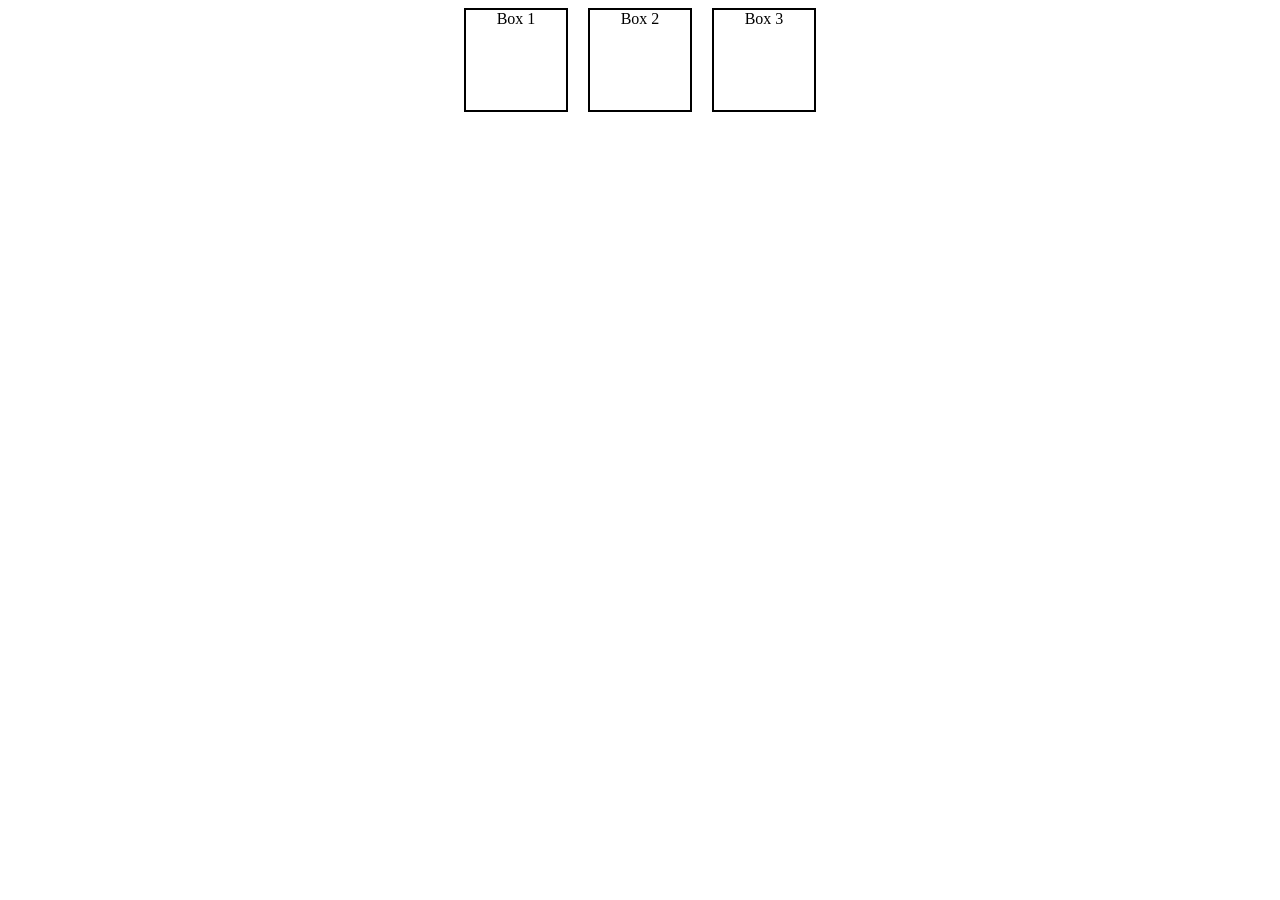
<file: Notes/HTML CSS on VS code/flex.html>
<!DOCTYPE html>
<html>
<head>
    <style>
        .container {
            display: flex;
            flex-direction: row;
            justify-content: center;
            align-items: center;
            gap: 20px;
             flex-wrap: wrap;
        }
        .box {
            width: 100px;
            height: 100px;
            border: 2px solid black;
            text-align: center;
        }
    </style>
</head>

<body>

    <div class="container">
        <div class="box">Box 1</div>
        <div class="box">Box 2</div>
        <div class="box">Box 3</div>
    </div>

</body>
</html>
</file>
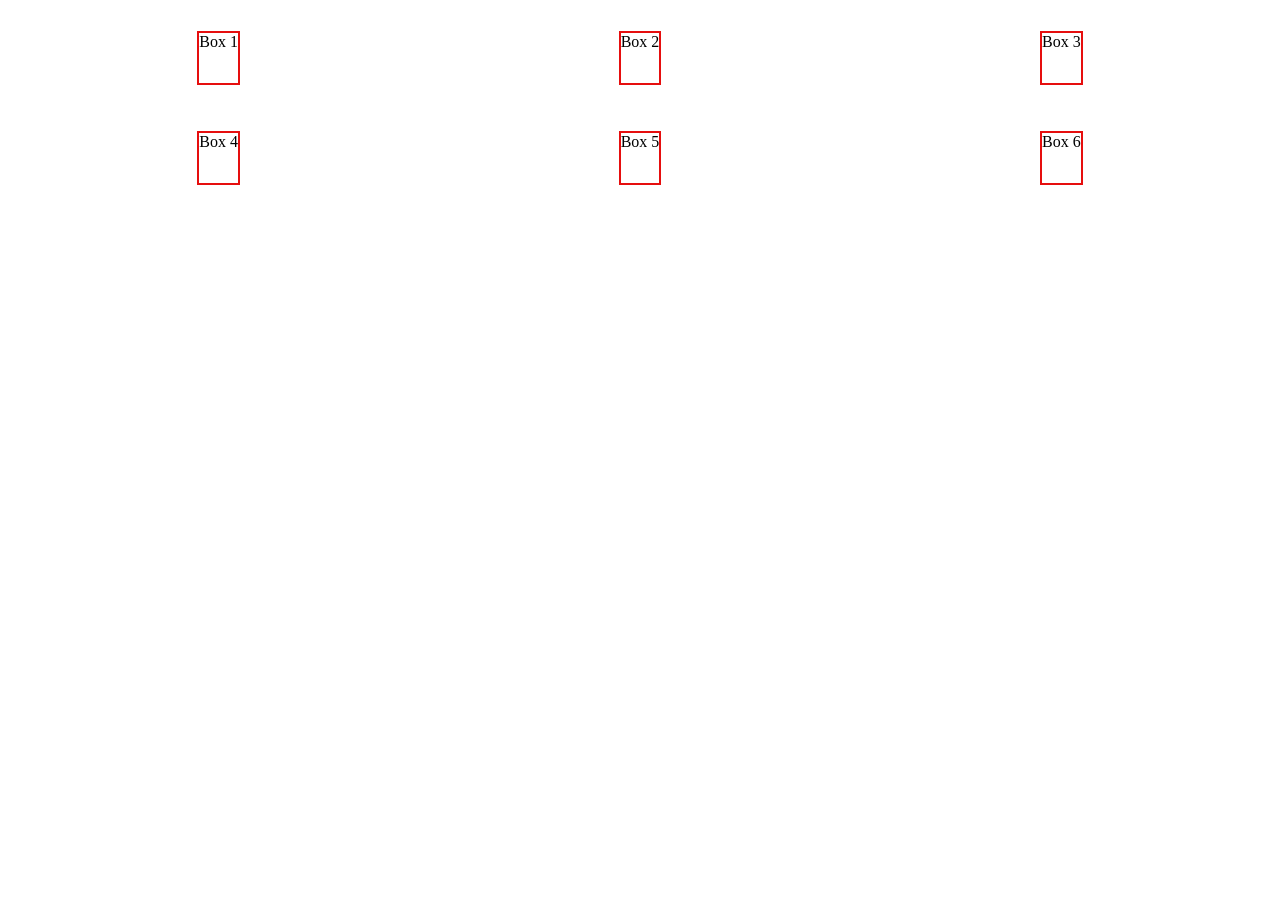
<file: Notes/HTML CSS on VS code/grid.html>
<!DOCTYPE html>
<html>
<head>
    <style>
        .container {
            
            display: grid;
            grid-template-columns: repeat(3, 1fr);
            grid-template-rows: repeat(2, 100px);
            gap: 20;
            justify-items: center;
            justify-content: center;
            align-items: center;
            flex-wrap: wrap;
        }
    
        .box {
            height: 50px;
            border: 2px solid rgb(230, 14, 14);
            text-align: center;
        }
    </style>
</head>

<body>

    <div class="container">
        <div class="box">Box 1</div>
        <div class="box">Box 2</div>
        <div class="box">Box 3</div>
        <div class="box">Box 4</div>
        <div class="box">Box 5</div>
        <div class="box">Box 6</div>
    </div>

</body>
</html>
</file>
